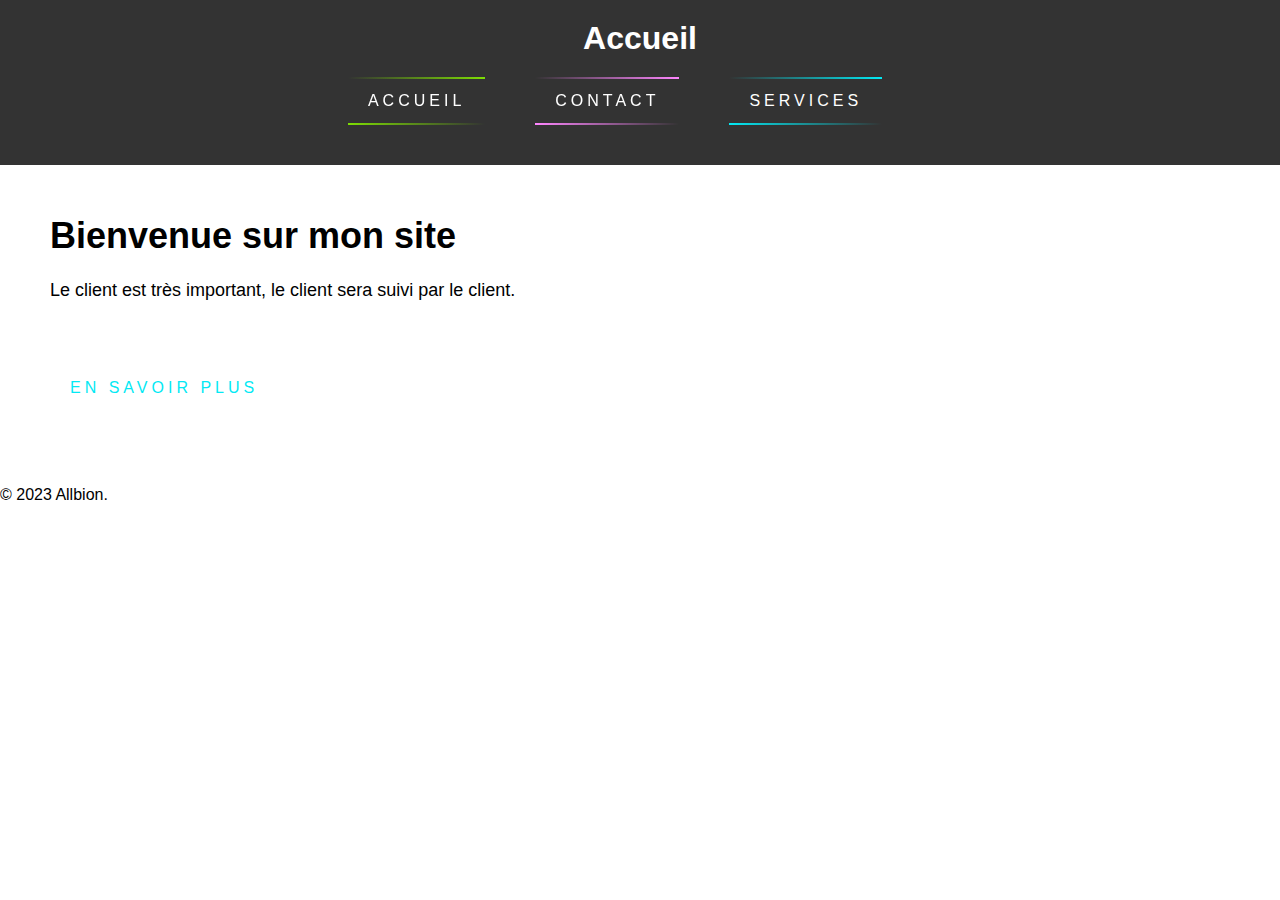
<file: index.html>
<!DOCTYPE html>
<html>
<head>
	<title>Page d'accueil</title>
	<link rel="shortcut icon" href="Allbion_logo.png" />
	<meta charset="utf-8">
	<meta name="viewport" content="width=device-width, initial-scale=1.0">
	<link rel="stylesheet" type="text/css" href="style.css">
</head>
<body>
	<header>
		<h1>Accueil</h1>
		<nav>
			<ul>
				<a href="index.html">
                    <span></span>
                    <span></span>
                    <span></span>
                    <span></span>
                    Accueil
                </a>
                <a href="Contact.html">
                    <span></span>
                    <span></span>
                    <span></span>
                    <span></span>
                    Contact
                </a>
                <a href="Services.html">
                    <span></span>
                    <span></span>
                    <span></span>
                    <span></span>
                    Services
                </a>
			</ul>
		</nav>
	</header>
	<main>
		<h2>Bienvenue sur mon site</h2>
		<p>Le client est très important, le client sera suivi par le client.</p>
		<a href="En savoir plus.html" class="cta-button">En savoir plus</a>
	</main>
	<footer>
		<p>&copy; 2023 Allbion.</p>
	</footer>
</body>
</html>
</file>
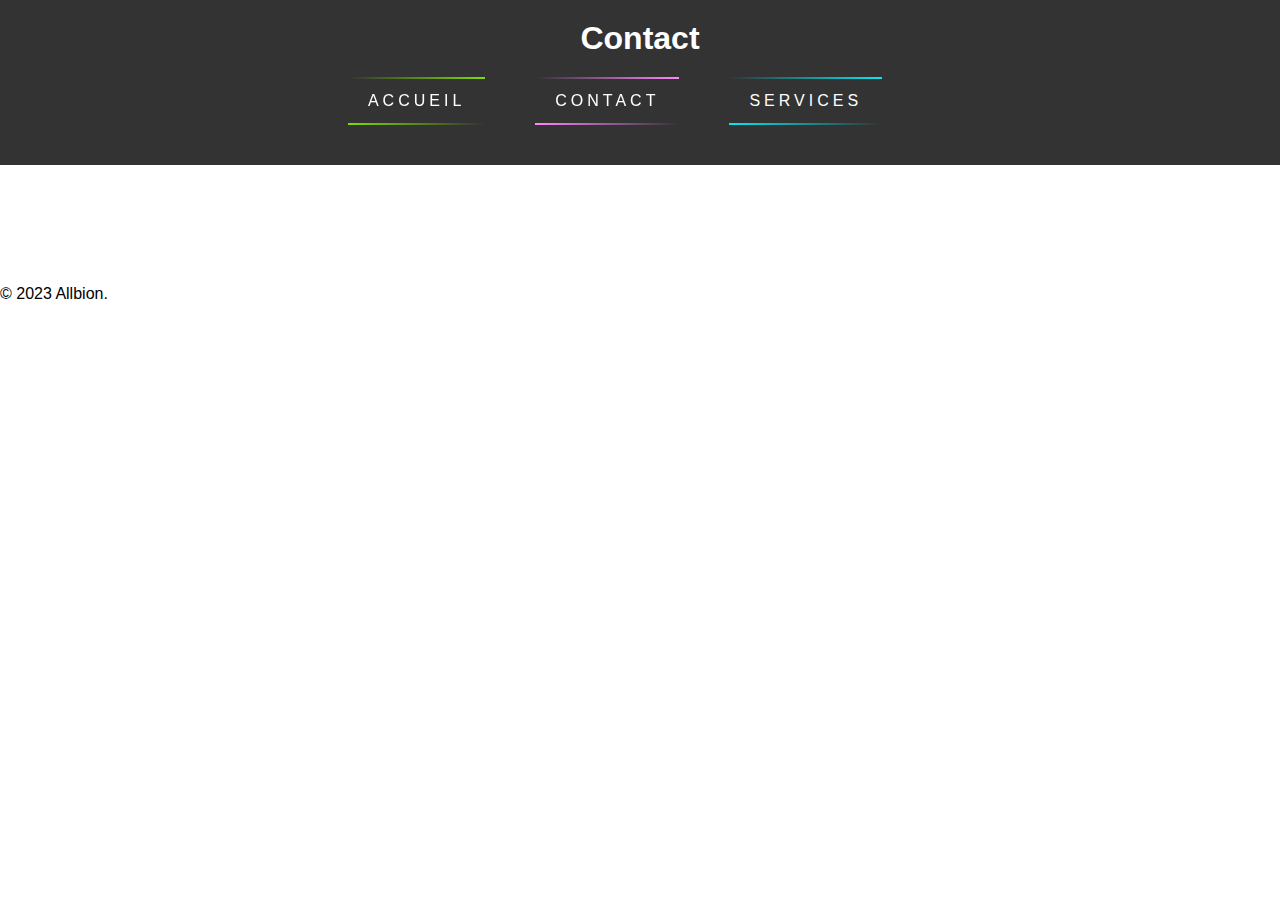
<file: Contact.html>
<!DOCTYPE html>
<html>
<head>
	<title>Contact</title>
	<link rel="shortcut icon" href="Allbion_logo.png" />
	<meta charset="utf-8">
	<meta name="viewport" content="width=device-width, initial-scale=1.0">
	<link rel="stylesheet" type="text/css" href="style.css">
</head>
<body>
	<header>
		<h1>Contact</h1>
		<nav>
			<ul>
				<a href="index.html">
                    <span></span>
                    <span></span>
                    <span></span>
                    <span></span>
                    Accueil
                </a>
                <a href="Contact.html">
                    <span></span>
                    <span></span>
                    <span></span>
                    <span></span>
                    Contact
                </a>
                <a href="Services.html">
                    <span></span>
                    <span></span>
                    <span></span>
                    <span></span>
                    Services
				</a>
			</ul>
		</nav>
	</header>
	<main>
		<h2></h2>
	</main>
	<footer>
		<p>&copy; 2023 Allbion.</p>
	</footer>
</body>
</html>
</file>
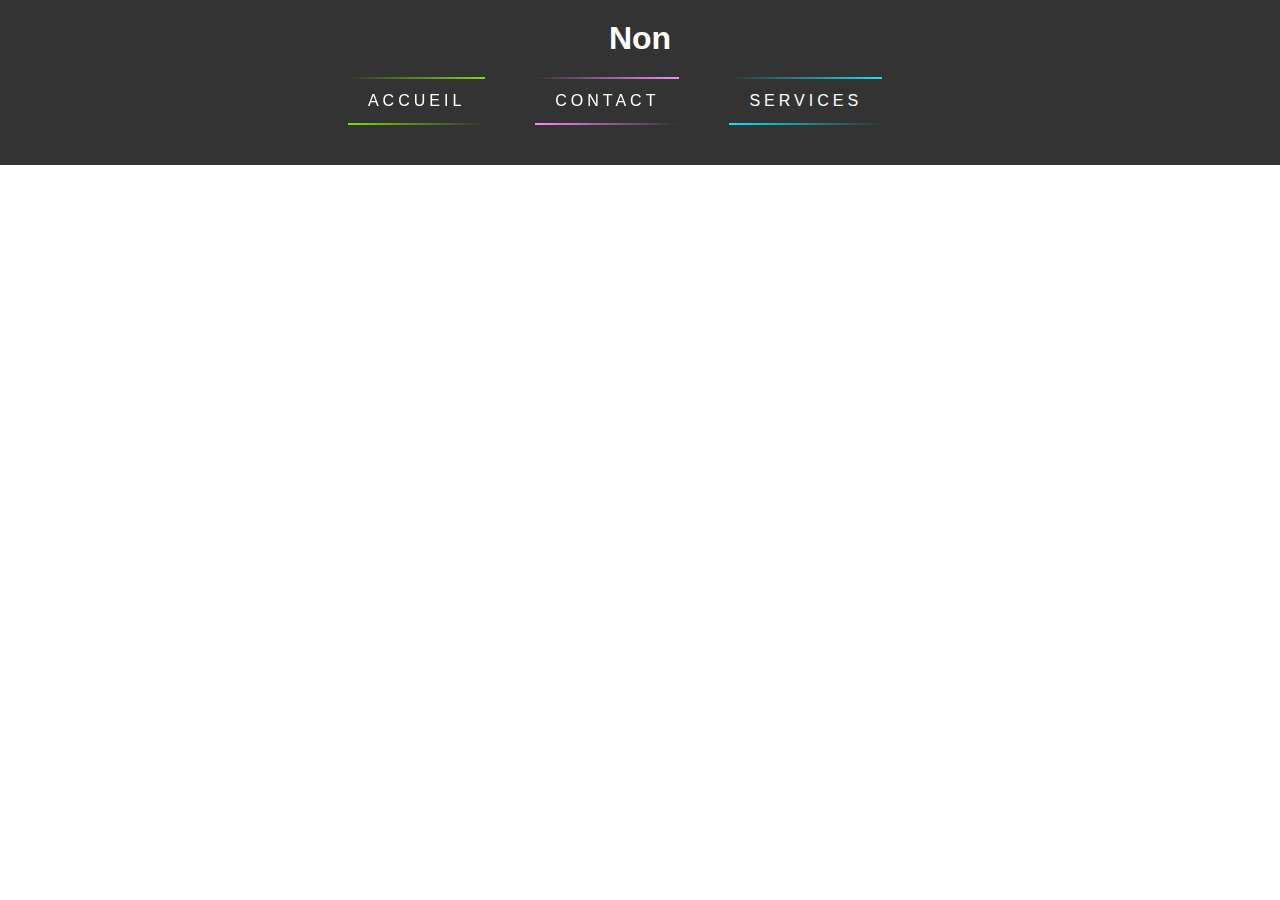
<file: En savoir plus.html>
<!DOCTYPE html>
<html>
<head>
	<title>En savoir plus</title>
	<link rel="shortcut icon" href="Allbion_logo.png" />
	<meta charset="utf-8">
	<meta name="viewport" content="width=device-width, initial-scale=1.0">
	<link rel="stylesheet" type="text/css" href="style.css">
</head>
<body>
	<header>
		<h1>Non</h1>
		<nav>
			<ul>
				<a href="index.html">
                    <span></span>
                    <span></span>
                    <span></span>
                    <span></span>
                    Accueil
                </a>
                <a href="Contact.html">
                    <span></span>
                    <span></span>
                    <span></span>
                    <span></span>
                    Contact
                </a>
                <a href="Services.html">
                    <span></span>
                    <span></span>
                    <span></span>
                    <span></span>
                    Services
				</a>
			</ul>
		</nav>
	</header>
</body>
</html>
</file>
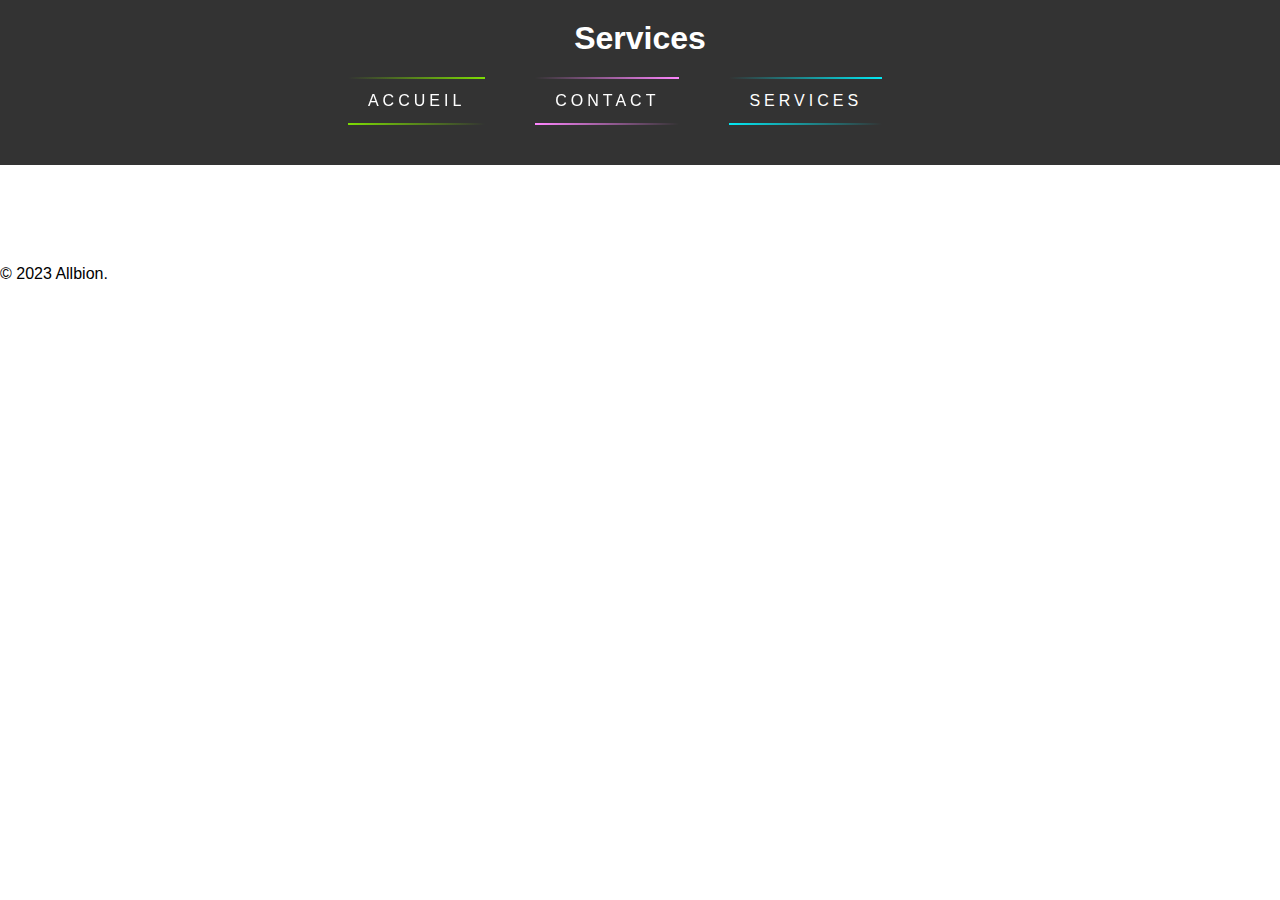
<file: Services.html>
<!DOCTYPE html>
<html>
<head>
	<title>Services</title>
	<link rel="shortcut icon" href="Allbion_logo.png" />
	<meta charset="utf-8">
	<meta name="viewport" content="width=device-width, initial-scale=1.0">
	<link rel="stylesheet" type="text/css" href="style.css">
</head>
<body>
	<header>
		<h1>Services</h1>
		<nav>
			<ul>
				<a href="index.html">
                    <span></span>
                    <span></span>
                    <span></span>
                    <span></span>
                    Accueil
                </a>
                <a href="Contact.html">
                    <span></span>
                    <span></span>
                    <span></span>
                    <span></span>
                    Contact
                </a>
                <a href="Services.html">
                    <span></span>
                    <span></span>
                    <span></span>
                    <span></span>
                    Services
				</a>
			</ul>
		</nav>
	</header>
	<main>
	
	</main>
	<footer>
		<p>&copy; 2023 Allbion.</p>
	</footer>
</body>
</html>
</file>
<file: style.css>
/* Styles pour le corps de la page */
body {
	font-family: Arial, sans-serif;
	margin: 0;
	padding: 0;
}

/* Styles pour l'en-tête de la page */
header {
    background-image: url(https://usagif.com/wp-content/uploads/gif/outerspace-58.gif);
	background-color: #333;
	color: #fff;
	padding: 20px;
    text-align: center;
}

header h1 {
	margin: 0;
	
}

nav ul {
	margin: 0;
	padding: 0;
	list-style: none;
	display: flex;
    justify-content: center;
	
}

nav li {
	margin-right: 20px;
    text-align: center;
	
	
}

nav a {
	color: #fff;
	text-decoration: none;
    text-align: center;
    
	
}

/* Styles pour le contenu principal de la page */
main {
	padding: 50px;
}

main h2 {
	font-size: 36px;
	margin-bottom: 20px;
	
	
}

main p {
	font-size: 18px;
	line-height: 1.5;
	margin-bottom: 40px;
	
}


/* Styles pour le pied de page de la page */

  .neon-button::before {
    content: "";
    position: absolute;
    top: 0;
    left: 0;
    width: 100%;
    height: 100%;
    background-color: #fff;
    opacity: 0.5;
    filter: blur(20px);
    transform: scale(0);
  }
  
  .neon-button:hover::before {
    transform: scale(1);
    transition: transform 0.5s ease-out;
  }
  @import url('https://fonts.googleapis.com/css2?family=Raleway:wght@400;700&display=swap');
  *{
      margin: 0;
      padding: 0;
      box-sizing: border-box;
  }
  a{
      position: relative;
      display: inline-block;
      padding: 15px 20px;
      margin: 20px 0;
      color: #03e9f4;
      text-decoration: none;
      text-transform: uppercase;
      transition: 0.5s;
      letter-spacing: 4px;
      overflow: hidden;
      margin-right: 50px;
     
  }
  a:hover{
      background: #03e9f4;
      color: #050801;
      box-shadow: 0 0 5px #03e9f4,
                  0 0 25px #03e9f4,
                  0 0 50px #03e9f4,
                  0 0 200px #03e9f4;
       -webkit-box-reflect:below 1px linear-gradient(transparent, #0005);
  }
  a:nth-child(1){
      filter: hue-rotate(270deg);
  }
  a:nth-child(2){
      filter: hue-rotate(110deg);
  }
  a span{
      position: absolute;
      display: block;
  }
  a span:nth-child(1){
      top: 0;
      left: 0;
      width: 100%;
      height: 2px;
      background: linear-gradient(90deg,transparent,#03e9f4);
      animation: animate1 1s linear infinite;
  }
  @keyframes animate1{
      0%{
          left: -100%;
      }
      50%,100%{
          left: 100%;
      }
  }
  a span:nth-child(2){
      top: -100%;
      right: 0;
      width: 2px;
      height: 100%;
      background: linear-gradient(180deg,transparent,#03e9f4);
      animation: animate2 1s linear infinite;
      animation-delay: 0.25s;
  }
  @keyframes animate2{
      0%{
          top: -100%;
      }
      50%,100%{
          top: 100%;
      }
  }
  a span:nth-child(3){
      bottom: 0;
      right: 0;
      width: 100%;
      height: 2px;
      background: linear-gradient(270deg,transparent,#03e9f4);
      animation: animate3 1s linear infinite;
      animation-delay: 0.50s;
  }
  @keyframes animate3{
      0%{
          right: -100%;
      }
      50%,100%{
          right: 100%;
      }
  }
  
  
  a span:nth-child(4){
      bottom: -100%;
      left: 0;
      width: 2px;
      height: 100%;
      background: linear-gradient(360deg,transparent,#03e9f4);
      animation: animate4 1s linear infinite;
      animation-delay: 0.75s;
  }
  @keyframes animate4{
      0%{
          bottom: -100%;
      }
      50%,100%{
          bottom: 100%;
      }
  }
</file>
